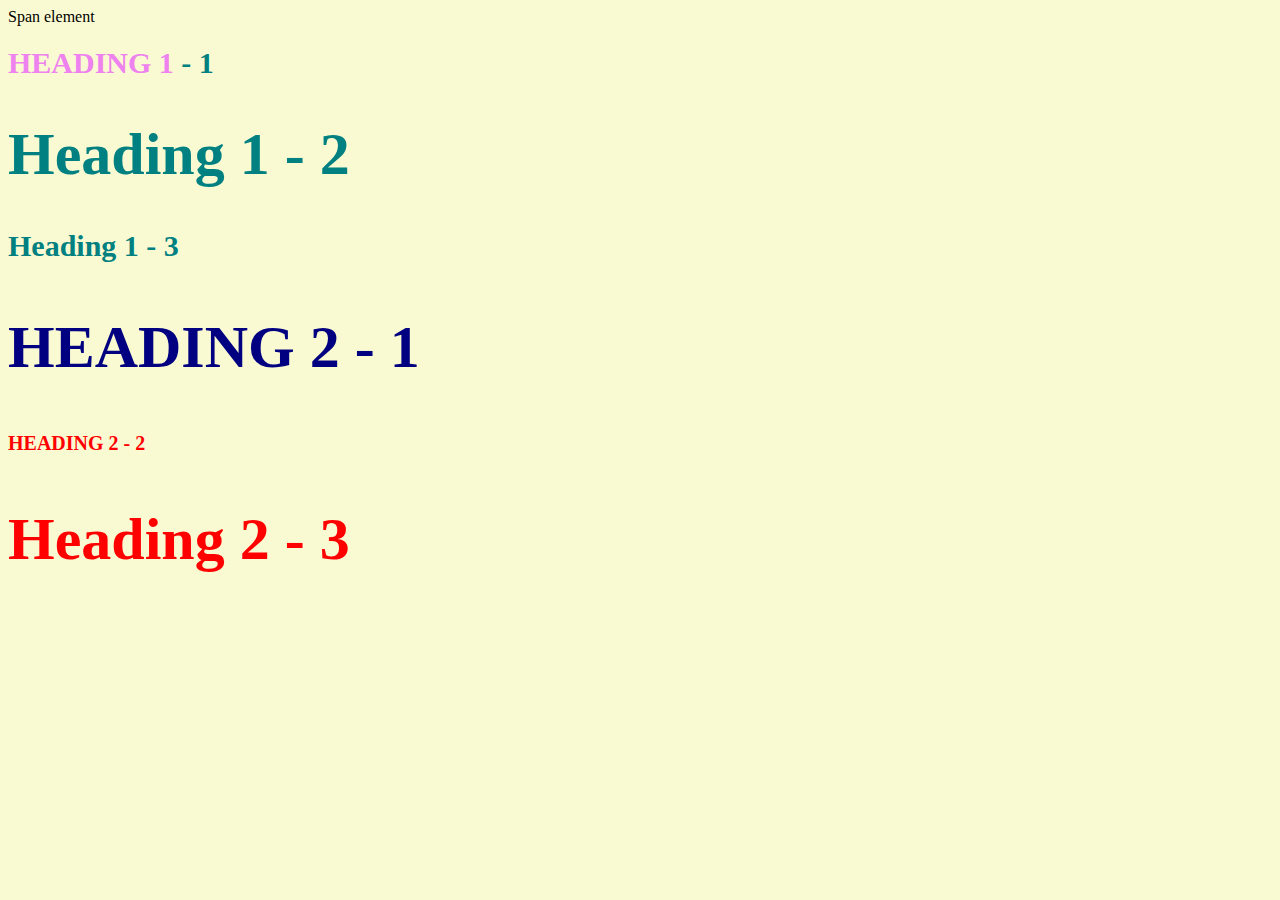
<file: style-test.html>
<!DOCTYPE html>
<html>
<head>
	<title>Style Test</title>
<link rel="stylesheet" type="text/css" href="css/test.css">
</head>
<body>
<span>Span element</span>
<h1 class="uppercase"><span>Heading 1</span> - 1</h1>
<h1 class="big">Heading 1 - 2</h1>
<h1>Heading 1 - 3</h1>
<h2 class="big uppercase">Heading 2 - 1</h2>
<h2 class="uppercase">Heading 2 - 2</h2>
<h2 class="big">Heading 2 - 3</h2>
</body>
</html>
</file>
<file: css/test.css>
body{
	background-color: lightgoldenrodyellow
}

h1{
font-size: 30px;
color: teal;
}

h2{
color: red;
font-size: 20px;
}
.big{
font-size: 60px
}
.uppercase{
text-transform: uppercase;
}
.big.uppercase{
color: navy;
}
h1 span{
color: violet;
}
</file>
